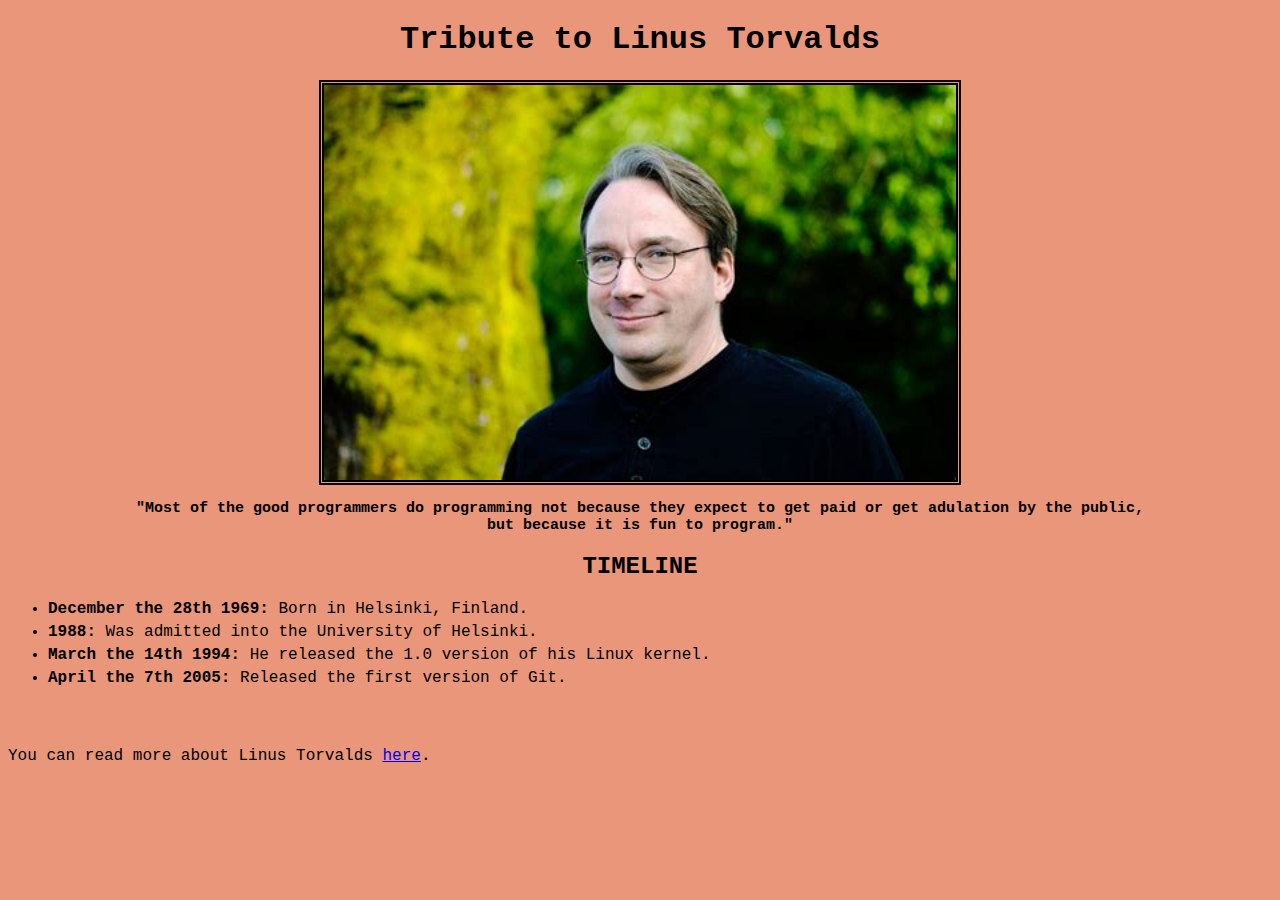
<file: Parte1/index.html>
<!DOCTYPE html>
<html lang="en">
<head>
    <link rel="stylesheet" href="css/style.css">
    <meta charset="UTF-8">
    <meta http-equiv="X-UA-Compatible" content="IE=edge">
    <meta name="viewport" content="width=device-width, initial-scale=1.0">
    <title>Tribute to: Linus Torvalds</title>
</head>
<body>
    <h1>Tribute to Linus Torvalds</h1>

    <img class="linus" src="media/linus2.jpg" alt="A picture of Linus Torvalds smiling.">
    
    <p id="quote"> "Most of the good programmers do programming not because they expect to get paid or get adulation by the public, but because it is fun to program."</p>

    <h2>TIMELINE</h2>

    <ul>
        <li><span>December the 28th 1969:</span> Born in Helsinki, Finland.</li>
        <li><span>1988:</span> Was admitted into the University of Helsinki.</li>
        <li><span>March the 14th 1994:</span> He released the 1.0 version of his Linux kernel.</li>
        <li><span>April the 7th 2005:</span> Released the first version of Git.</li>
    </ul>
</body>
<footer class="ft">
    You can read more about Linus Torvalds <a href="https://es.wikipedia.org/wiki/Linus_Torvalds" target="_blank">here</a>.
</footer>
</html>
</file>
<file: Parte1/css/style.css>
body{
    font-family: 'Courier New', Courier, monospace;
    background-color: darksalmon;
}
h1{
    text-align: center;
    font-weight: bold;
}

h2{
    text-align: center;
    font-weight: bold;
}

.linus{
    width: 50%;
    border: 5px double black;
    display: block;
    margin-left: auto;
    margin-right: auto;
}

#quote{
    font-weight: bold;
    font-size: 15px;
    width: 80%;
    text-align: center;
    margin-left: auto;
    margin-right: auto;
}

span{
    font-weight: bold;
}

li{
    margin-top: 5px;
    margin-bottom: 5px;
}
footer{
    margin-top: 60px;
}
</file>
